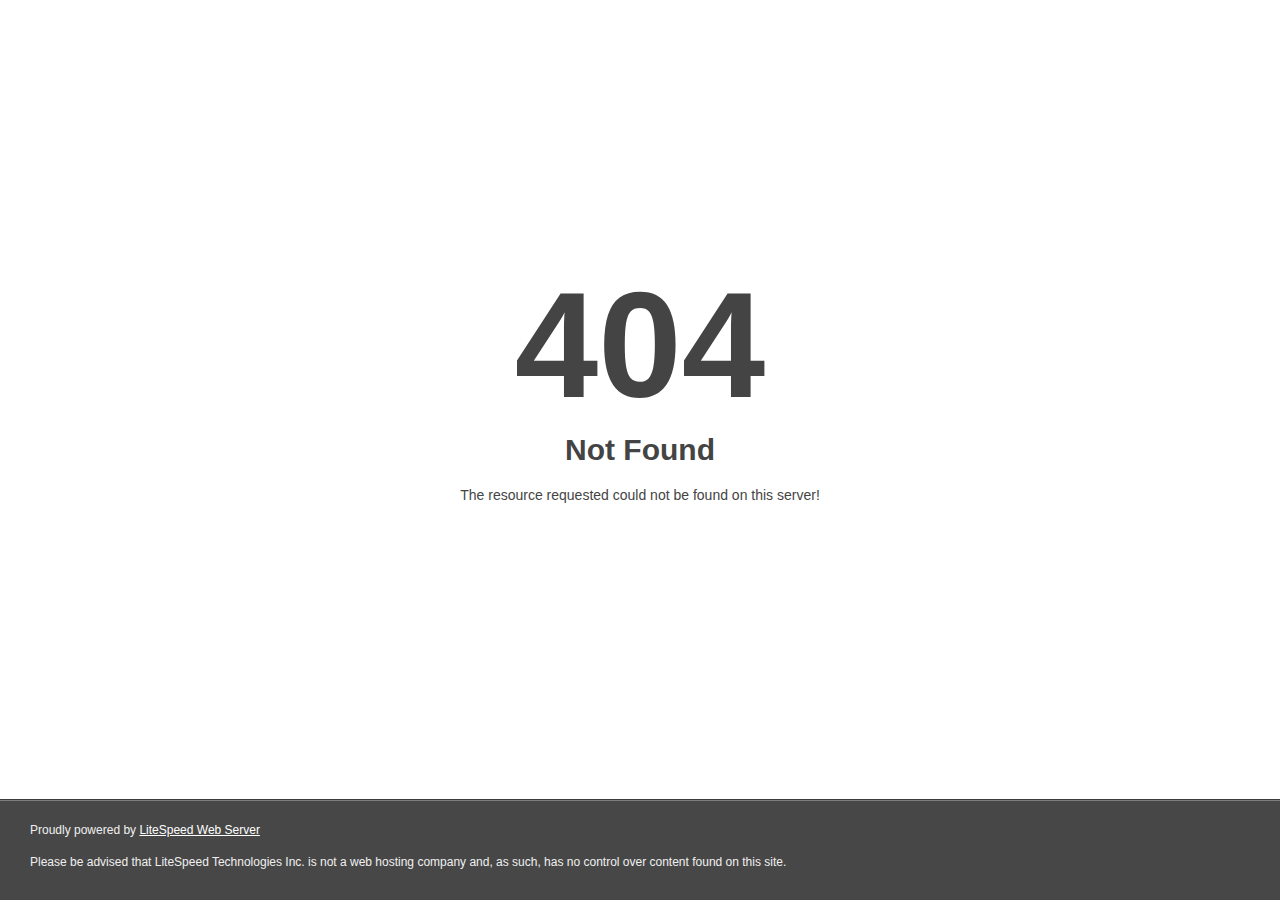
<file: css/fonts/glyphicons-halflings-regular-2.html>
<!DOCTYPE html>
<html style="height:100%">
<head>
<meta name="viewport" content="width=device-width, initial-scale=1, shrink-to-fit=no" />
<title> 404 Not Found
</title></head>
<body style="color: #444; margin:0;font: normal 14px/20px Arial, Helvetica, sans-serif; height:100%; background-color: #fff;">
<div style="height:auto; min-height:100%; ">     <div style="text-align: center; width:800px; margin-left: -400px; position:absolute; top: 30%; left:50%;">
        <h1 style="margin:0; font-size:150px; line-height:150px; font-weight:bold;">404</h1>
<h2 style="margin-top:20px;font-size: 30px;">Not Found
</h2>
<p>The resource requested could not be found on this server!</p>
</div></div><div style="color:#f0f0f0; font-size:12px;margin:auto;padding:0px 30px 0px 30px;position:relative;clear:both;height:100px;margin-top:-101px;background-color:#474747;border-top: 1px solid rgba(0,0,0,0.15);box-shadow: 0 1px 0 rgba(255, 255, 255, 0.3) inset;">
<br>Proudly powered by  <a style="color:#fff;" href="http://www.litespeedtech.com/error-page">LiteSpeed Web Server</a><p>Please be advised that LiteSpeed Technologies Inc. is not a web hosting company and, as such, has no control over content found on this site.</p></div></body></html>
</file>
